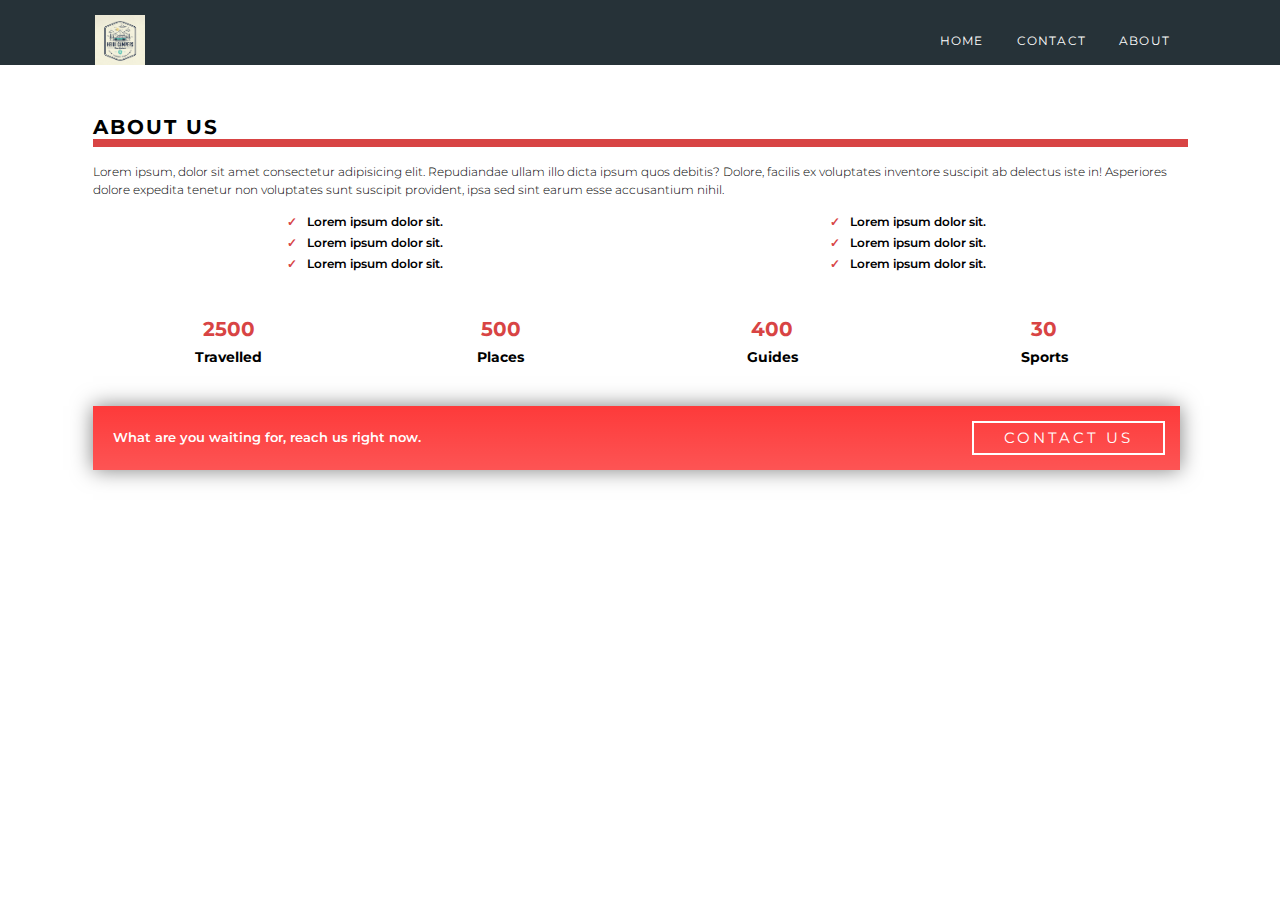
<file: about.html>
<!DOCTYPE html>
<html lang="en">

<head>
    <meta charset="UTF-8">
    <meta http-equiv="X-UA-Compatible" content="IE=edge">
    <meta name="viewport" content="width=device-width, initial-scale=1.0">
    <link rel="stylesheet" href="/css/style.css">
    <title>TRAVEL BLOG</title>
</head>
<body>
    <header class="abouthead">
        <nav class="navig2">
            <img src="/img/logo.jpg" height="50" width="50" alt="logo">

            <ul class="nbar2">
                <li class="secpage"><a href="/index.html">HOME</a></li>
                <li class="secpage"><a href="/contact.html">CONTACT</a></li>
                <li class="secpage"><a href="/about.html">ABOUT</a></li>
            </ul>
            <div class="clear"></div>
        </nav>
    </header>
    <section class="about">
        <div class="mainheadabout">
            <h1 class="abh">ABOUT US</h1>
        </div>
        <div class="aboutdesc">
            <p>Lorem ipsum, dolor sit amet consectetur adipisicing elit. Repudiandae ullam illo dicta ipsum quos debitis? Dolore, facilis ex voluptates inventore suscipit ab delectus iste in! Asperiores dolore expedita tenetur non voluptates sunt suscipit provident, ipsa sed sint earum esse accusantium nihil.</p>
        </div>
        <div class="aboutlist">
            <div class="list list1">
                <ul>
                    <li>Lorem ipsum dolor sit.</li>
                    <li>Lorem ipsum dolor sit.</li>
                    <li>Lorem ipsum dolor sit.</li>
                </ul>
            </div>
            <div class="list list2">
                <ul>
                    <li>Lorem ipsum dolor sit.</li>
                    <li>Lorem ipsum dolor sit.</li>
                    <li>Lorem ipsum dolor sit.</li>
                </ul>
            </div>
            <div class="clear"></div>
        </div>
        <div class="numbers">
            <div class="travelnum num">
                <h3>2500</h3>
                <p>Travelled</p>
            </div>
            <div class="placenum num">
                <h3>500</h3>
                <p>Places</p>
            </div>
            <div class="guidenum num">
                <h3>400</h3>
                <p>Guides</p>
            </div>
            <div class="sportnum num">
                <h3>30</h3>
                <p>Sports</p>
            </div>
            <div class="clear"></div>
        </div>
        <div class="footerabout">
            <div class="footerdes">
                <p>What are you waiting for, reach us right now.</p>
            </div>
            <div class="footerlink">
                <a href="/contact.html">CONTACT US</a>
            </div>
            <div class="clear"></div>
        </div>
    </section>
</body>
</html>
</file>
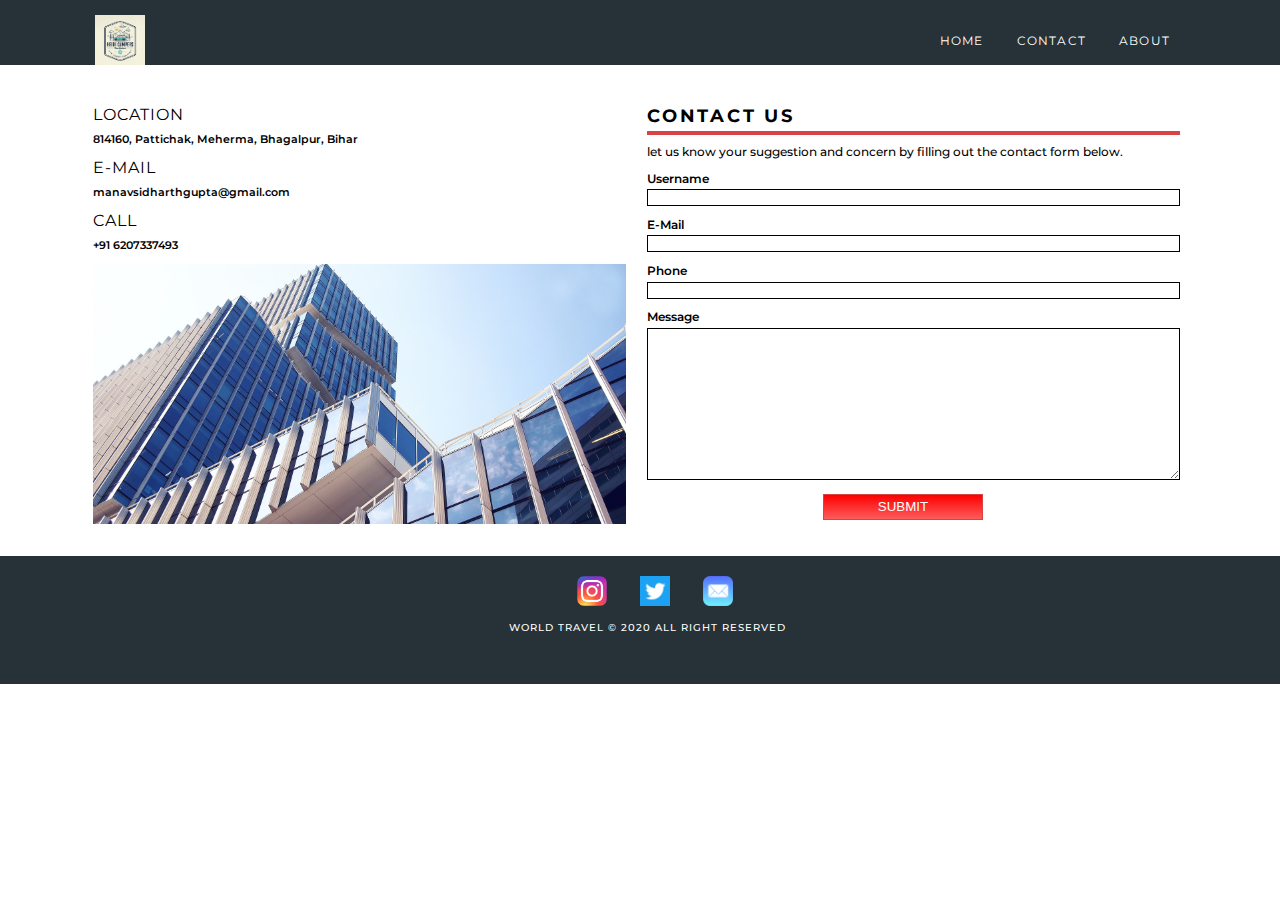
<file: contact.html>
<!DOCTYPE html>
<html lang="en">

<head>
    <meta charset="UTF-8">
    <meta http-equiv="X-UA-Compatible" content="IE=edge">
    <meta name="viewport" content="width=device-width, initial-scale=1.0">
    <link rel="stylesheet" href="/css/style.css">
    <title>TRAVEL BLOG</title>
</head>

<body>
    <header class="abouthead">
        <nav class="navig2">
            <img src="/img/logo.jpg" height="50" width="50" alt="logo">

            <ul class="nbar2">
                <li class="secpage"><a href="/index.html">HOME</a></li>
                <li class="secpage"><a href="/contact.html">CONTACT</a></li>
                <li class="secpage"><a href="/about.html">ABOUT</a></li>
            </ul>
            <div class="clear"></div>
        </nav>
    </header>
    <section class="contactsec">
        <div class="conlocation">
            <div class="locationc con">
                <h3>LOCATION</h3>
                <p>814160, Pattichak, Meherma, Bhagalpur, Bihar</p>
            </div>
            <div class="emailc con">
                <h3>E-MAIL</h3>
                <p>manavsidharthgupta@gmail.com</p>
            </div>
            <div class="callc con">
                <h3>CALL</h3>
                <p>+91 6207337493</p>
            </div>
            <div class="picc con">
                <img src="/img/pexels-pixabay-162539.jpg" alt="picoflocation">
            </div>
        </div>
        <div class="contactform">
           <div class="morecont">
               <h3>CONTACT US</h3>
               <P>let us know your suggestion and concern by filling out the contact form below.</P>
           </div>
           <div class="formc">
               <form action="">
                   <label for="username">Username</label><br>
                   <input type="text" id="username" required><br>
                   <label for="email">E-Mail</label><br>
                   <input type="email" id="email" required><br>
                   <label for="phonenum">Phone</label><br>
                   <input type="number" id="phonenum" required><br>
                   <label for="message">Message</label><br>
                   <textarea name="" id="message" cols="30" rows="10"></textarea><br>
                   <input class="submit" type="submit" value="SUBMIT">
               </form>
           </div>
        </div>
        <div class="clear"></div>
    </section>
    <footer>
        <div class="foot">
            <ul class="links">
                <li class="firstpage"><a href="" target="_blank"><img src="/img/Instagram.png" alt="" width="30px" height="30px"></a></li>
                <li class="firstpage"><a href="" target="_blank"><img src="/img/twiter.png" alt="" width="30px" height="30px"></a></li>
                <li class="firstpage"><a href="" target="_blank"><img src="/img/Mail.png" alt="" width="30px" height="30px"></a></li>
            </ul>
            <p>WORLD TRAVEL &copy; 2020 ALL RIGHT RESERVED </p>
        </div>
    </footer>
</body>

</html>
</file>
<file: css/style.css>
@import url('https://fonts.googleapis.com/css2?family=Montserrat:wght@100;200;300;400;500;600;700;800;900&display=swap');
html {
    font-family: 'Montserrat', sans-serif;
    font-size: 62.5%;
}
* {
    padding: 0;
    margin: 0;
    box-sizing: border-box;
}
.head {
    background: linear-gradient(rgba(0, 0, 0, 0.568),rgba(0, 0, 0, 0.63)),url(../img/piotr-chrobot-6oUsyeYXgTg-unsplash.jpg);
    height: 95vh;
    background-repeat: no-repeat;
    background-position: center;
    background-size: cover; 
}
.head h1{
    font-weight: 400;
    color: white;
}
li.firstpage a{
    color: white;
    text-decoration: none;
    font-size: 1.2rem;
    letter-spacing: 0.1em;
    word-spacing: 0.2em;
}
li.firstpage{
    display: inline-block;
    margin-left: 3em;
}
.navig img {
    float: left;
    
}
.navig ul.nbar{
    float: right;
    margin-top: 1.8em;
}
.clear {
    clear: both;
}
.navig{
    padding-top: 1.5em;
    max-width: 85%;
    width: 90%;
    margin: 0 auto;
    position: relative;
}
li a:hover{
    padding-bottom: 0.2em;
    border-bottom: 1px solid white;
    
}
/* utility class */
.redcolor{
    color: red;
}
.whitecolor{
    color: white;
}
.bluecolor{
    color: rgb(14, 181, 247);
}
.headingmedium{
    font-size: 1.6 rem;
}
.headingbar{
    height: 27%;
    position: absolute;
    top: 50%;
    left: 50%;
    transform: translate(-50%,-50%);
    text-align: center;
    background: linear-gradient(rgba(0,0,0,0.2),rgba(0,0,0,0.2));
}
.bottombar{
    font-size: 1.4rem;
    border:1px solid white;
    background-color: white;
    border-radius: 100px;

}
.button{
    padding: 0.8em;
    text-decoration: none;
    font-weight: 500;
}
h1.topbar{
    margin: 1.2em;
    letter-spacing: 0.15rem;
    font-weight: 700;
}
.middlebar{
    margin: 2.5em 2.5em 2.5em 2.5em;
}
.middlebar {
    font-weight: 500;
    letter-spacing: 0.1rem;
}

.row{
    width: 100%;
    height: 350px;
    box-shadow: 0px 0px 20px 5px rgba(0, 0, 0, 0.438) ;
}
.showcase{
    padding: 10rem 10rem;
    background-color: #ddd;
}
.row1{
    margin-bottom: 10rem;
}
.row1 .image-box,.row2 .text-box {
    float: right;
    width: 50%;
}
.row1 .text-box,.row2 .image-box{
    width: 50%;
    float: left;
}
.clear{
    clear: both;
}
.image-box{
    height: 100%;
}
.image-box img{
    width: 100%;
    height: 100%;
    object-fit: cover;
}
.text-box{
    height: 100%;
    padding: 3.5rem;
    background-color: white;
}
.text-box h1{
    font-size: 2.8rem;
    margin-bottom: 3rem;
}
.text-box p{
    letter-spacing: 0.2em;
    line-height: 2em;
    padding-bottom: 2.5REM;
}
.text-box a{
    text-decoration: none;
    color: red;
    font-size: 1.2rem;
    padding: 0.5em;
    border: 1px solid red;
    border-radius: 100px;
    background-color: whitesmoke;
}
.feature{
    margin: 10rem;
}
.container2{
    box-shadow: 0px, 0px, 20px, 5px rgba(0, 0, 0, 0.534);
}
.tox{
    width: 33.33%;
}
.adventure{
    float: left;
    background: linear-gradient(rgb(0, 9, 88),rgba(0, 9, 88, 0.829));
}
.payless{
    float: right;
    background: linear-gradient(rgb(0, 9, 88),rgba(0, 9, 88, 0.829));
}
.experience{
    float: right;
    background-color: rgb(250, 0, 83);
    background: linear-gradient(rgb(253, 0, 0),rgba(252, 0, 0, 0.644));
}
.tox h2{
    font-size: 1.8rem;
    letter-spacing: 0.1rem;
    margin: 2.5rem;
    text-align: center;
    color: white;
}
.tox p{
    font-size: 1.2rem;
    text-align: center;
    padding: 0rem 2.5rem 2.5rem 2.5rem;
    margin-bottom: 1.5em;
    letter-spacing: 0.1rem;
    color: white;
}
.foot{
    background-color: #263238;
    text-align: center;
}
ul.links{
    padding-top: 2rem;
    padding-bottom: 1.2rem;
}
.foot p{
    color: white;
    padding-left: 1.5rem;
    padding-bottom: 5rem;
    font-weight: 500;
    letter-spacing: 0.1em;
}
.navig2{
    background-color: #263238;
    padding-left: 9.5rem;
    padding-right: 11rem;
    padding-top: 1.5rem;
}
li.secpage{
    display: inline-block;
    margin-left: 3em;
}
.navig2 img {
    float: left;
    
}
.navig2 ul.nbar2{
    float: right;
    margin-top: 1.8em;
}
li.secpage a{
    color: white;
    text-decoration: none;
    font-size: 1.2rem;
    letter-spacing: 0.1em;
    word-spacing: 0.2em;
}
.mainheadabout h1{
    letter-spacing: 0.2rem;
    font-size: 2.0rem;
}
.mainheadabout{
    margin-left: 9.3rem;
    margin-right: 10rem;
    padding-bottom: 0.8rem;
    margin-top: 5rem;
}
.abh::after{
    content: "";
    display: block;
    border: 4px solid rgb(216, 68, 68);
    width: 100%;
    
}
.aboutdesc{
    margin-left: 9.3rem;
    margin-right: 10rem;
    margin-top: 0.8rem;
}
.aboutdesc p{
    font-size: 1.2em;
    line-height: 1.8rem;
    font-weight: 300;
}
.aboutlist{
    margin-left: 9.3rem;
    margin-right: 10rem;
    margin-top: 1.5rem;
}
.list{
    width: 50%;
    text-align: center;
}
.list1{
    float: left;
}
.list2{
    float: right;
}
.list ul li{
    font-size: 1.2rem;
    font-weight: 600;
    margin-bottom: 0.6rem;
    list-style: none;
}
.list ul li::before{
    content: '\2713';
    color: rgb(216, 68, 68);
    font-weight: bold;
    padding-right: 1rem;
}
.numbers{
    margin-left: 9.3rem;
    margin-right: 10rem;
    margin-top: 4rem;
}
.num{
    width: 25%;
    text-align: center;
}
.travelnum{
    float: left;
}
.placenum{
    float: left;
}
.guidenum{
    float: left;
}
.sportnum{
    float: left;
}
.num h3{
    font-size: 2rem;
    font-weight: bold;
    color: rgb(216, 68, 68);
}
.num p{
    font-size: 1.4rem;
    font-weight: 700;
    margin-top: 0.5em;
}
.footerabout{
    margin-left: 9.3rem;
    margin-right: 10rem;
    margin-top: 4rem;
    padding: 1rem;
    background: linear-gradient(rgba(253, 0, 0, 0.774),rgba(252, 0, 0, 0.671));
    box-shadow: 0px 0px 20px 0px rgba(0, 0, 0, 0.507);
}
.footerdes p{
    font-size: 1.3rem;
    color: white;
    font-weight: 600;
    padding-top: 1em;
    padding-left: 0.8em;
}
.footerdes{
    float: left;
}
.footerlink{
    float: right;
    border: 2px solid white;
    margin: 0.5em;

}
.footerlink a{
    font-size: 1.5rem;
    display: inline-block;
    padding: 0.35em 3rem;
    color: white;
    letter-spacing: 0.2em;
    text-decoration: none;
}
.contactsec{
    margin-left: 9.3rem;
    margin-right: 10rem;
    margin-top: 4rem;
    margin-bottom: 2rem;
}
.conlocation{
    float: left;
    width: 49%;
    background-color: rgba(255, 255, 255, 0.842);
}
.contactform{
    float: right;
    width: 49%;
    background-color: rgba(255, 255, 255, 0.849);
}
.con{
    margin-bottom: 1.2em;
}
.con h3{
    font-size: 1.6rem;
    font-weight: 400;
    letter-spacing: 0.1rem;
    margin-bottom: 0.5em;
}
.picc{
    height: 26em;
}
.picc img{
    width: 100%;
    height: 100%;
    object-fit: cover;
}
.con p{
    font-size: 1.1rem;
    font-weight: 600;
}
.morecont h3{
    font-size: 1.8rem;
    letter-spacing: 0.15em;
    padding-bottom: 0.5em;
}
.morecont h3::after{
    content: "";
    display: block;
    margin-top: 0.2em;
    border: 2px solid rgb(216, 68, 68);
}
.morecont p{
    font-size: 1.2rem;
    font-weight: 500;
    margin-bottom: 1em;
}
.formc form label{
    font-weight: 600;
    display: inline-block;
    margin-bottom: 0.3em;
    font-size: 1.2em;
}
.formc form input{
    display: inline-block;
    margin-bottom: 0.8em;
    width: 100%;
    border: 1.8px solid black;
}
.formc form textarea{
    display: inline-block;
    margin-bottom: 0.8em;
    width: 100%;
    border: 1.8px solid black;
}
.formc form input.submit{
    display: inline-block;
    margin-bottom: 0.8em;
    color: white;
    width: 30%;
    margin-left: 33%;
    border: 1px solid rgb(216, 68, 68);
    background: linear-gradient(rgb(253, 0, 0),rgba(252, 0, 0, 0.644));
    padding: 0.35em;
}
@media(max-width: 500px){
    .showcase{
        padding: 3rem 2rem;
    }
    .text-box{
        padding: 1rem;
    }
    .text-box h1{
        margin-bottom: 1rem;
    }
    .text-box p {
        letter-spacing: 0.1em;
        line-height: 1.5em;
        padding-bottom: 1rem;
    }
    .feature{
        margin: 3rem 2rem;
    }
    .tox{
        float: none;
        width: 100%;
    }
    .tox h2{
        padding-top: 1em;
    }
    .row1{
        margin-bottom: 3rem;
    }
    .navig2{
        padding: 3rem;
    }
    .contactsec {
        margin: 3rem;
    }
    .conlocation{
        float: none;
        width: 100%;
        margin-bottom: 5rem;
    }
    .contactform{
        float: none;
        width: 100%;
        margin-bottom: 3rem;
    }
    .mainheadabout {
        margin-left: 3.3rem;
        margin-right: 3rem;
        padding-bottom: 0.8rem;
        margin-top: 5rem;
    }
    .aboutdesc {
        margin-left: 3.3rem;
        margin-right: 3rem;
        margin-top: 0.8rem;
    }
    .aboutlist {
        margin-left: 3.3rem;
        margin-right: 3rem;
        margin-top: 1.5rem;
    }
    .numbers {
        margin-left: 3.3rem;
        margin-right: 3rem;
        margin-top: 4rem;
    }
}
@media (min-width: 501px) and (max-width: 900px){
    .showcase{
        padding: 6rem 5rem;
    }
    .text-box{
        padding: 2.8rem;
    }
    .text-box h1{
        margin-bottom: 1.5rem;
    }
    .text-box p {
        letter-spacing: 0.13em;
        line-height: 1.55em;
        padding-bottom: 1.2rem;
    }
    .feature{
        margin: 6rem 5rem;
    }
    .tox{
        float: none;
        width: 100%;
    }
    .tox h2{
        padding-top: 1em;
    }
    .row1{
        margin-bottom: 3rem;
    }
}
@media(min-width: 501px) and (max-width: 821px){
    .navig2{
        padding: 5rem;
    }
    .contactsec {
        margin: 5rem;
    }
    .conlocation{
        float: none;
        width: 100%;
        margin-bottom: 5rem;
    }
    .contactform{
        float: none;
        width: 100%;
        margin-bottom: 3rem;
    }
}
</file>
